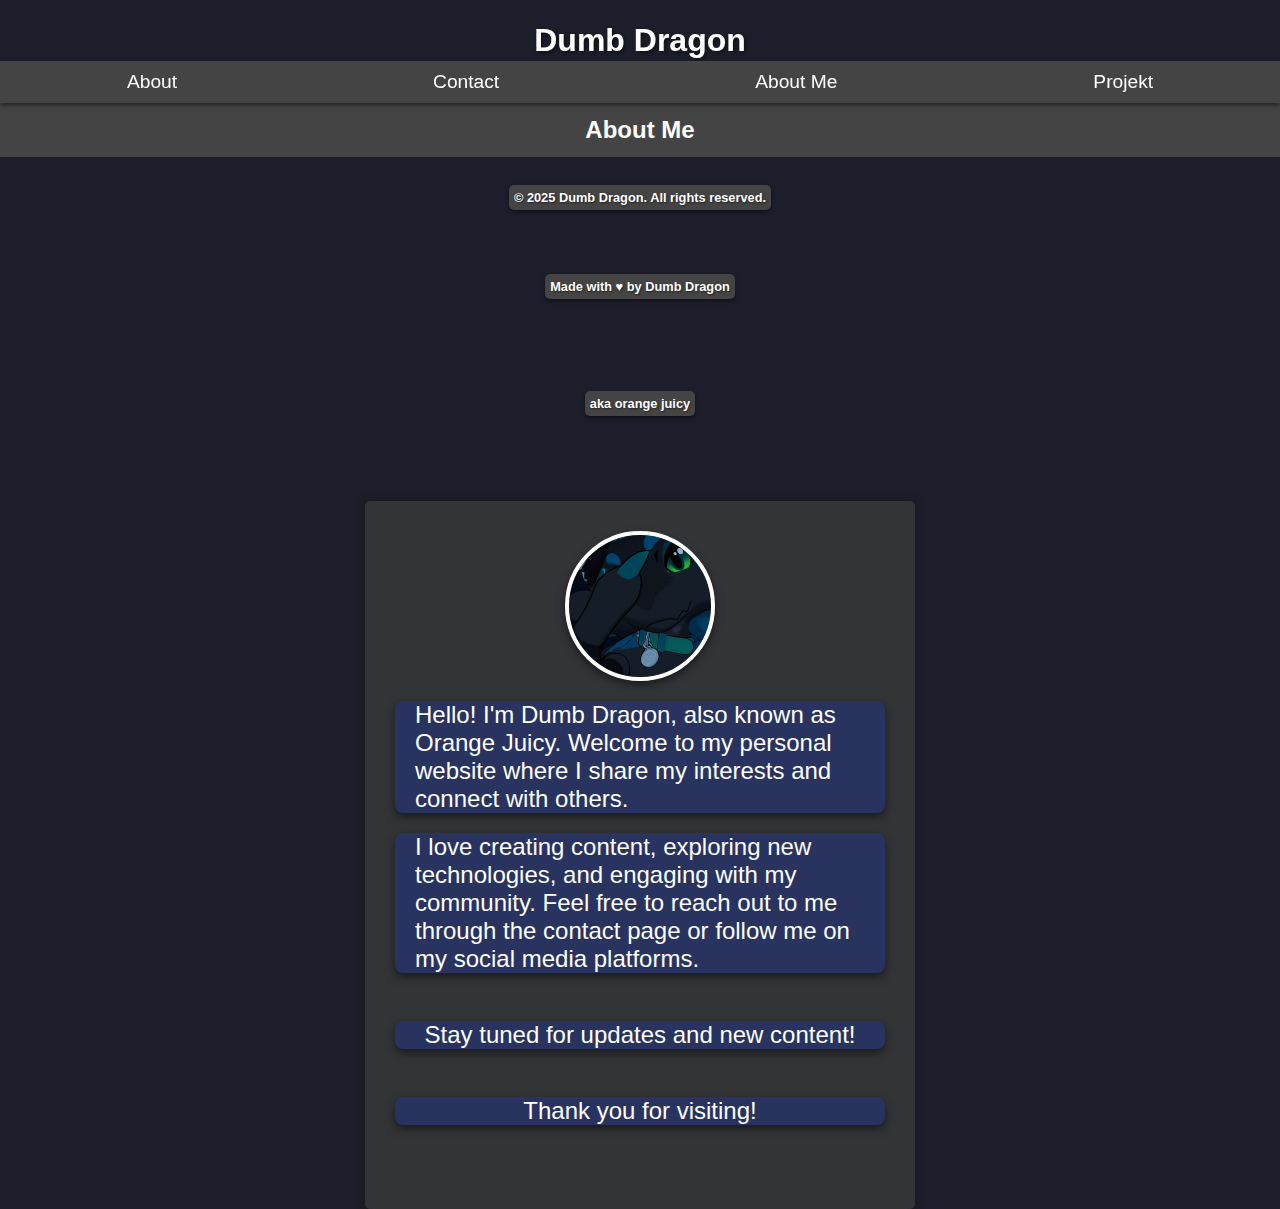
<file: DumbDragon/About.me.html>
<!DOCTYPE html>
<html lang="en">
<head>
    <meta charset="UTF-8">
    <meta name="viewport" content="width=device-width, initial-scale=1.0">
    <link rel="stylesheet" href="CSS/global.css">
    <link rel="icon" type="vrc1.png" href="favicon.png">
    <title>Dumb Dragon About Me</title>
</head>
<body>
    <header class="he">
      <h1 class="nav-text">Dumb Dragon</h1>
      <nav>
        <ul class="nav-links">
          <li><a href="index.html">About</a></li>
          <li><a href="Contact.html">Contact</a></li>
          <li><a href="About.me.html">About Me</a></li>
          <li><a href="Projekt.html">Projekt</a></li>
        </ul>
      </nav>
    </header>

    <main>
      <h2 class="aboutme">About Me</h2>
      <br>
      <div class="wrapper2">
        <img class="img2" src="vrc1.png" alt="Picture of me" class="me">
      <p class="aboutmetext">Hello! I'm Dumb Dragon, also known as Orange Juicy. Welcome to my personal website where I share my interests and connect with others.</p>
      <p class="aboutmetext">I love creating content, exploring new technologies, and engaging with my community. Feel free to reach out to me through the contact page or follow me on my social media platforms.</p>
      <br>
        <p class="aboutmetext">Stay tuned for updates and new content!</p>
        <br>
      <p class="aboutmetext">Thank you for visiting!</p>
      </div>
    </main>

    <footer>
      <p class="smol">&copy; 2025 Dumb Dragon. All rights reserved.</p>
      <p class="smol">Made with &hearts; by Dumb Dragon</p>
      <br>
      <p class="smol">aka orange juicy</p>
    </footer>
    
</body>
</html>
</file>
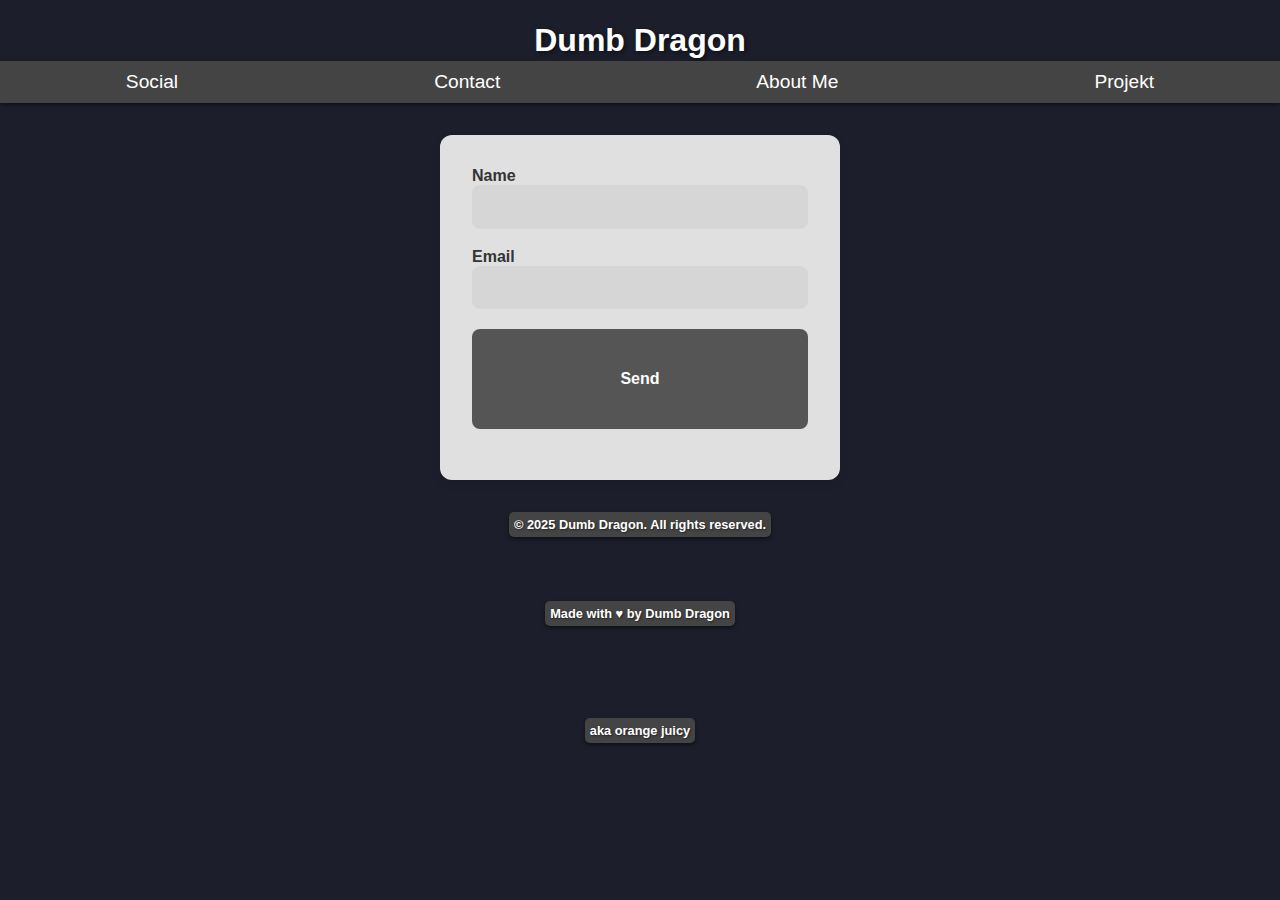
<file: DumbDragon/Contact.html>
<!DOCTYPE html>
<html lang="en">
<head>
  <meta charset="UTF-8">
  <meta name="viewport" content="width=device-width, initial-scale=1.0">
  <title>Dumb Dragon Contact</title>
  <link rel="stylesheet" href="CSS/global.css">
  <link rel="icon" type="vrc1.png" href="favicon.png">
</head>
<body>
  <header>
    <h1 class="nav-text">Dumb Dragon</h1>
    <nav>
      <ul class="nav-links">
        <li><a href="Index.html">Social</a></li>
        <li><a href="Contact.html">Contact</a></li>
        <li><a href="About.me.html">About Me</a></li>
        <li><a href="Projekt.html">Projekt</a></li>
      </ul>
    </nav>
  </header>

  <main>
  <form name="contact" netlify>
  <p>
    <label>Name <input type="text" name="name" /></label>
  </p>
  <p>
    <label>Email <input type="email" name="email" /></label>
  </p>
  <p>
    <button type="submit">Send</button>
  </p>
</form>
    
  </main>

  <footer>
    <p class="smol">&copy; 2025 Dumb Dragon. All rights reserved.</p>
    <p class="smol">Made with &hearts; by Dumb Dragon</p>
    <br>
    <p class="smol">aka orange juicy</p>
  </footer>
</body>
</html>
</file>
<file: DumbDragon/CSS/global.css>
body{
   background-color: #1c1f2b;
    color: white;
    font-family: Arial, sans-serif;
    margin: 0;
    padding: 0;
    flex-direction: column;
    align-items: center;
    justify-content: center;
}

.nav-links{
    background-color: #444;
    padding: 10px;
    width: 100%;
    display: flex;
    flex-wrap: wrap;
    justify-content: center;
    box-shadow: 0 2px 4px rgba(0, 0, 0, 0.5);
    text-decoration: none;
    gap:20vw;
    list-style: none;
    transition: all 0.3s ease;
    transform: matrix(1, 0, 0, 1, 0, 0);
}
.nav-links a{
    color: white;
    text-decoration: none;
    font-size: 1.2em;
}
.nav-text{
    justify-content: center;
    text-align: center;
    margin-top: 20px;
    font-size: 2em;
    font-weight: bold;
    text-shadow: 2px 2px 4px rgba(0, 0, 0, 0.5);
    padding: 2px;
    position: sticky;
}
.text{
    text-align: center;
    
    font-size: 1.2em;
    line-height: 1.6;
    list-style: none;
    
    border-radius: 8px;
    background-color: #283360;
    box-shadow: 0 4px 8px rgba(0, 0, 0, 0.5);
    max-width: 60%;
    margin-left: auto;
    margin-right: auto; 
    text-decoration: none;
    
}
.text:hover{
    background-color: #212740;
    transition: background-color 0.5s ease;
    ;
}
@keyframes rotaed{
    from{
        transform: rotate3d(1, 1, 0, 0deg);
    }
    to{
        transform: rotate3d(1, 1, 0, 10deg);
    }
}

.text{
  margin-block: 50px;
  padding: 2em;
  width: 300px;
  background: #1c1f2b;
  text-align: center;
  border-radius: 10px;
  position: relative;
}

@property --angle{
  syntax: "<angle>";
  initial-value: 0deg;
  inherits: false;
}

.text::after, .text::before{
  content: '';
  position: absolute;
  height: 100%;
  width: 100%;
  background-image: conic-gradient(from var(--angle), #ff4545, #00ff99, #006aff, #ff0095, #ff4545);
  top: 50%;
  left: 50%;
  translate: -50% -50%;
  z-index: -1;
  padding: 3px;
  border-radius: 10px;
  animation: 3s spin linear infinite;
}
.text::before{
  filter: blur(1.5rem);
  opacity: 0.5;
}
@keyframes spin{
  from{
    --angle: 0deg;
  }
  to{
    --angle: 360deg;
  }
}
.smol{
    font-size: 0.8em;
    margin: auto;
    background-color: #444;
    padding: 5px;
    border-radius: 5px;
    width: fit-content;
    box-shadow: 0 2px 4px rgba(0, 0,
        0, 0.5);
    text-decoration: none;
    
    align-items: center;
    display: flex;
    color: white;
    text-align: center;
    text-shadow: 1px 1px 2px rgba(0, 0, 0, 0.5);
    font-weight: bold;
    margin-top: 10px;
    margin-bottom: 5%;
    


}
a{
    color: white;
    text-decoration: none;
}
a:hover{
    text-decoration: underline;
}
.Contact{
    text-align: center;
    margin-top: 20px;
    margin-bottom: 5%;
    font-size: 5em;
    color: #ccc;
    font-weight: bold;
    text-shadow: 1px 1px 2px rgba(0, 0, 0, 0.5);
    padding: 2px;
    background-color: #444;
    padding: 10px;
    border-radius: 5px;
    
}
.content{
    padding: 20px;
    max-width: 800px;
    margin: auto;
    text-align: center;
    font-size: 1.2em;
    line-height: 1.6;
    color: #ddd;
    background-color: #2a2d3a;
    border-radius: 8px;
    box-shadow: 0 4px 8px rgba(0, 0, 0, 0.5);
    margin-top: 20px;
    margin-bottom: 20px;
}

@import url('https://fonts.googleapis.com/css?family=Roboto');

*{
  margin: 0;
  padding: 10;
  box-sizing: border-box;
  outline: none;
  font-family: 'Roboto', sans-serif;
}



.wrapper{
  position: absolute;
  top: 90%;
  left: 50%;
  transform: translate(-50%, -50%);
  width: 100%;
  max-width: 550px;
  background: rgba(0,0,0,0.8);
  padding: 30px;
  border-radius: 5px;
  box-shadow: 0 0 10px rgba(0,0,0,0.3);
}

.wrapper .title h1{
  color: #c5ecfd;
  text-align: center;
  margin-bottom: 25px;
}

.contact-form{
  display: flex;
}

.input-fields{
  display: flex;
  flex-direction: column;
  margin-right: 4%;
}

.input-fields,
.msg{
  width: 48%;
}

.input-fields .input,
.msg textarea{
  margin: 10px 0;
  background: transparent;
  border: 0px;
  border-bottom: 2px solid #c5ecfd;
  padding: 10px;
  color: #c5ecfd;
  width: 100%;
}

.msg textarea{
  height: 212px;
}

::-webkit-input-placeholder {
  /* Chrome/Opera/Safari */
  color: #c5ecfd;
}
::-moz-placeholder {
  /* Firefox 19+ */
  color: #c5ecfd;
}
:-ms-input-placeholder {
  /* IE 10+ */
  color: #c5ecfd;
}

.btn {
    background: #39b7dd;
    text-align: center;
    padding: 15px;
    border-radius: 5px;
    color: #fff;
    cursor: pointer;
    text-transform: uppercase;
}

@media screen and (max-width: 600px){
  .contact-form{
    flex-direction: column;
  }
  .msg textarea{
    height: 80px;
  }
  .input-fields,
  .msg{
    width: 100%;
  }
}
header{
  position: sticky;
  top: 0;
  z-index: 100;
  
}
form[name="contact"] {
  background-color: #e0e0e0; /* grauer Hintergrund */
  padding: 2rem;
  border-radius: 12px;
  box-shadow: 0 4px 10px rgba(0,0,0,0.1);
  width: 100%;
  max-width: 400px;
  margin: 2rem auto; /* horizontal zentriert */
  font-family: Arial, sans-serif;
}

form[name="contact"] p {
  margin-bottom: 1.2rem;
}

form[name="contact"] label {
  font-weight: bold;
  color: #333;
  display: block;
  margin-bottom: 0.4rem;
}

form[name="contact"] input {
  width: 100%;
  padding: 0.8rem;
  border: none;
  border-radius: 8px;
  background-color: #d6d6d6;
  font-size: 1rem;
}

form[name="contact"] input:focus {
  outline: 2px solid #888;
  background-color: #f0f0f0;
}

form[name="contact"] button {
  width: 100%;
  padding: 0.8rem;
  background-color: #555;
  color: #fff;
  border: none;
  border-radius: 8px;
  font-size: 1rem;
  cursor: pointer;
  transition: background 0.2s;
}

form[name="contact"] button:hover {
  background-color: #333;
}
.aboutme{
  background-color: #444;
    padding: 1%;
    width: auto;
    display: flex;
    justify-content: center;

}
.aboutmetext{
    color: white;
    text-decoration: none;
    font-size: 1.5em;
    align-items: center;
    display: flex;
    gap: 10px;
    justify-content: center;
    margin-top: 10px;
    margin-bottom: 20px;
    padding-inline: 20px;
    background-color: #283360;
    box-shadow: 0 4px 8px rgba(0, 0,
        0, 0.5);
    border-radius: 8px;
}
.wrapper2{
  position: absolute;
  top: 95%;
  left: 50%;
  transform: translate(-50%, -50%);
  width: 100vw;
  max-width: 550px;
  background: rgba(57, 57, 57, 0.8);
  padding: 30px;
  border-radius: 5px;
  box-shadow: 0 0 10px rgba(0,0,0,0.3);
  padding-bottom: 5%;
}
.img2{
    width: 150px;
    height: 150px;
    border-radius: 50%;
    object-fit: cover;
    border: 4px solid #fff;
    box-shadow: 0 4px 8px rgba(0, 0, 0, 0.5);
    display: block;
    margin: 0 auto 20px auto;
}
.img2:hover{
    transform: scale(1.10);
    transition: transform 0.5s ease;

}
.aboutmetext:hover{
    background-color: #212740;
    animation: rotated 0.9s  ease;

}
#display {
  width: 100%;
  padding: 20px;
  font-size: 5rem;
  text-align: left;
  border: none;
  background-color: rgb(91, 89, 89);
  color: white;
  padding-left: 5%;
  
}
#calculator{
  font-family: Arial, Helvetica, sans-serif;
  background-color:rgb(46, 46, 46) ;
  border-radius: 15px;
  max-width: 500px;
  overflow: hidden;
}
#keys{
  display: grid;
  grid-template-columns: repeat(4, 1fr);
  gap: 10px;
  padding: 25px;

}
button{
    cursor: pointer;
    width: 100px;
    height: 100px;
    border-radius: 50px;
    border: none;
    background-color: #444;
    color: white;
    font-size: 3rem;
    font-weight: bold;
    flex-wrap: wrap;

}
button:hover{
    background-color: #666;
    transform: scale(1.1);
    transition: transform 0.3s ease;
}
.btn2{
    color: rgb(0, 0, 0);
    background-color: #ef8930;
    flex-wrap: wrap-reverse;

  }
.btn2:hover{
    background-color: #ff9c4d;
    transform: scale(1.1);
    transition: transform 0.3s ease;
  }
</file>
